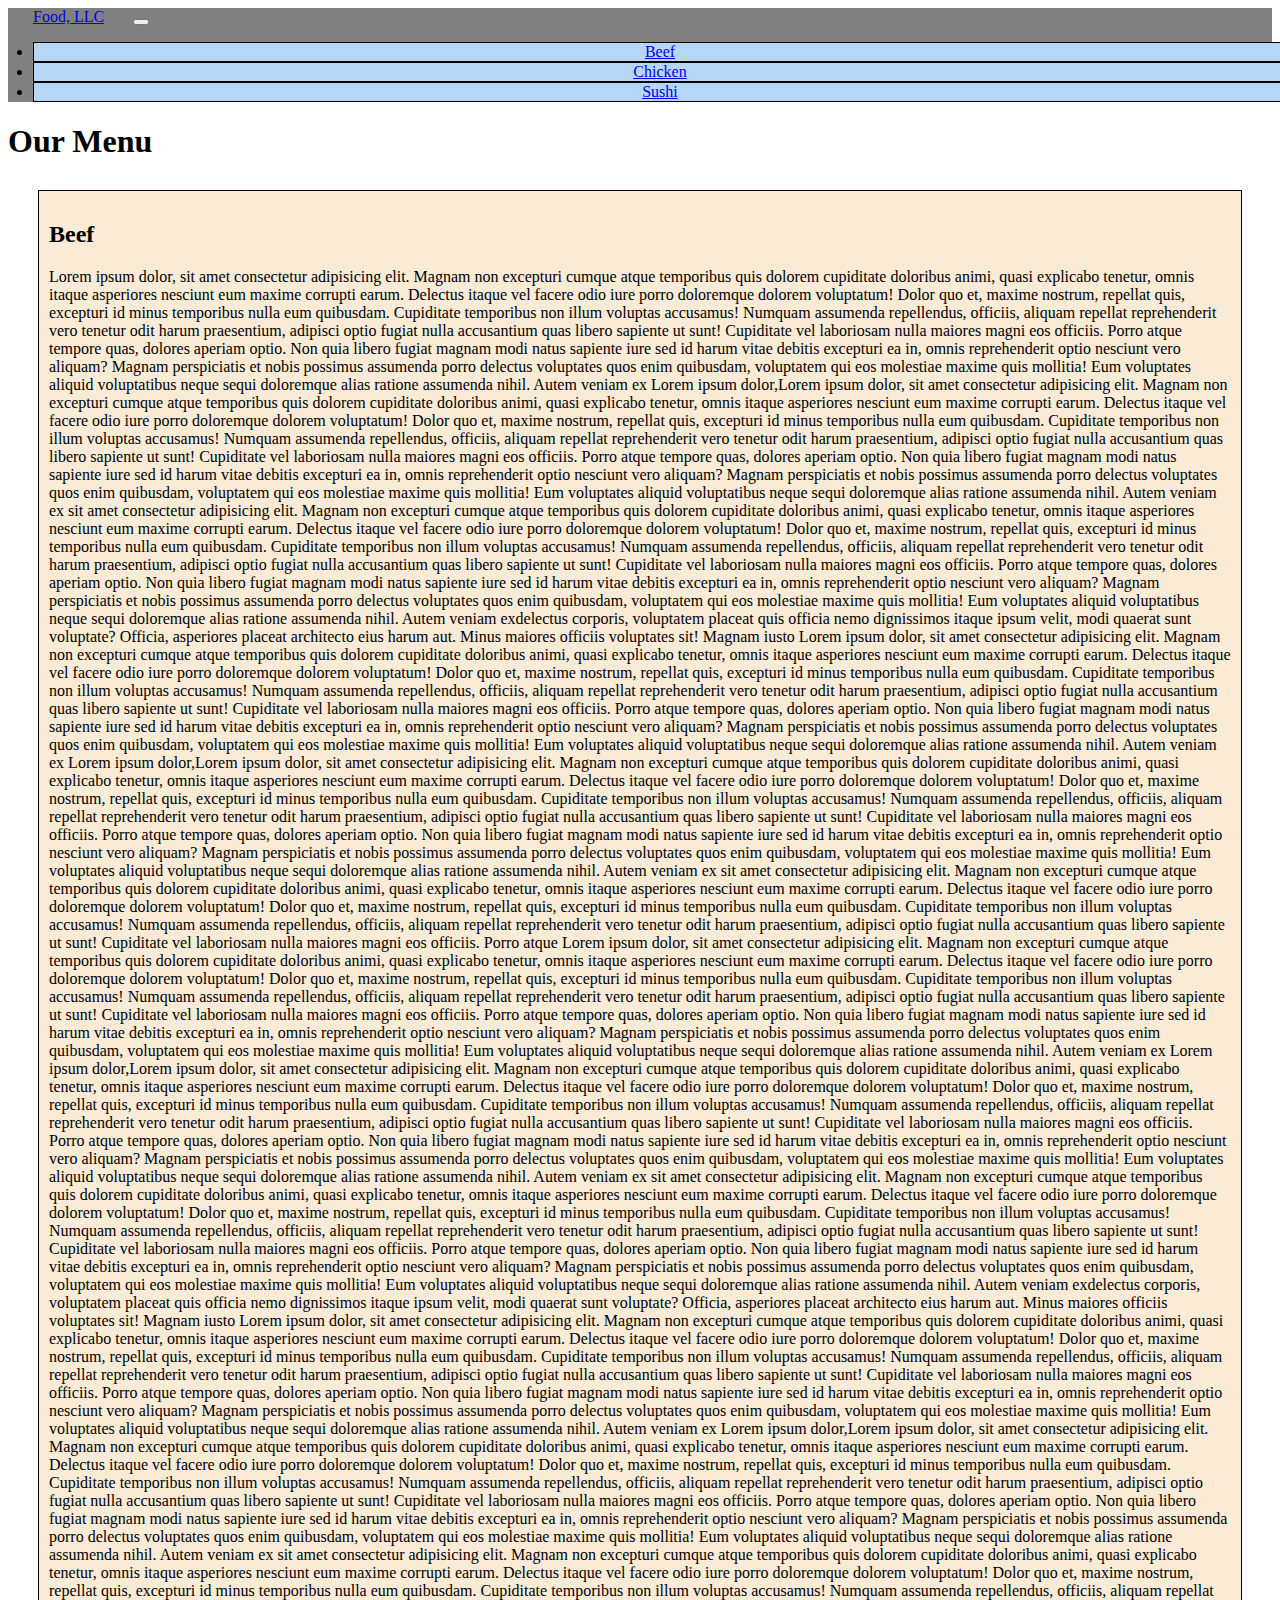
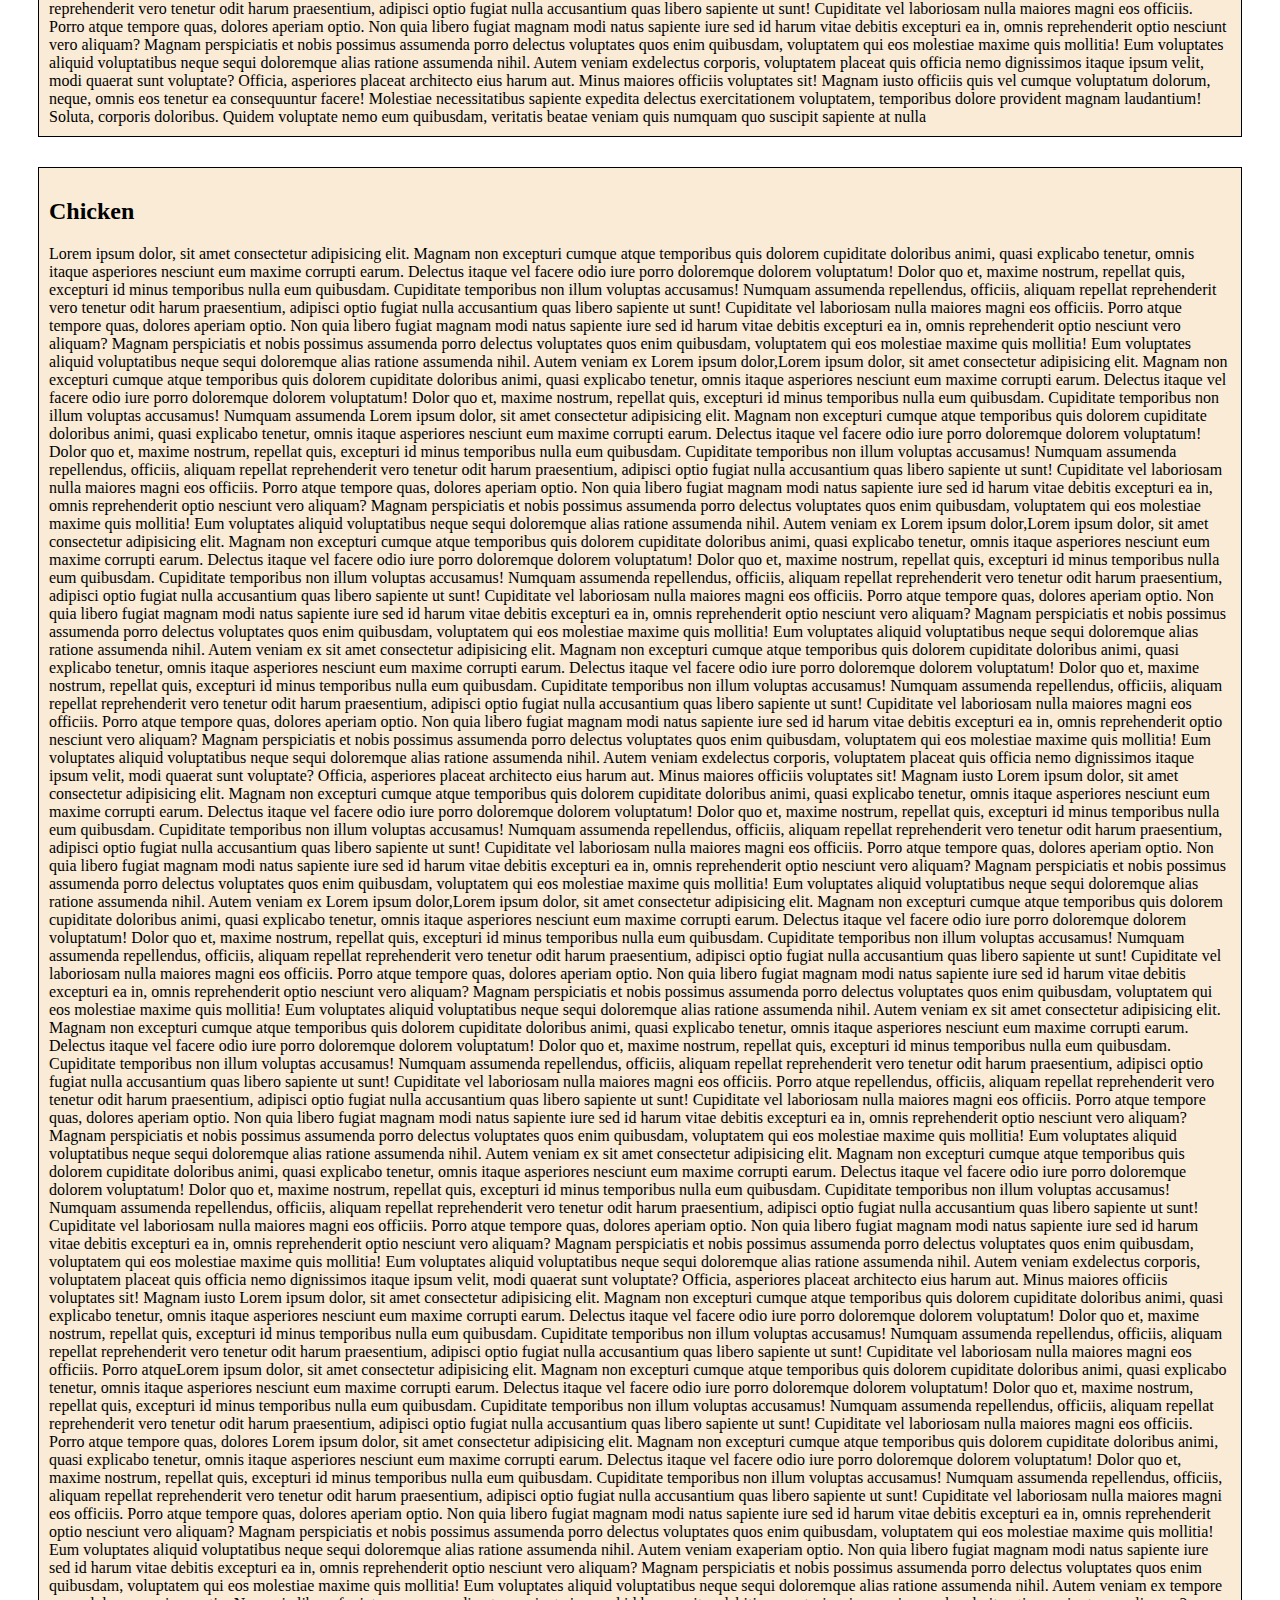
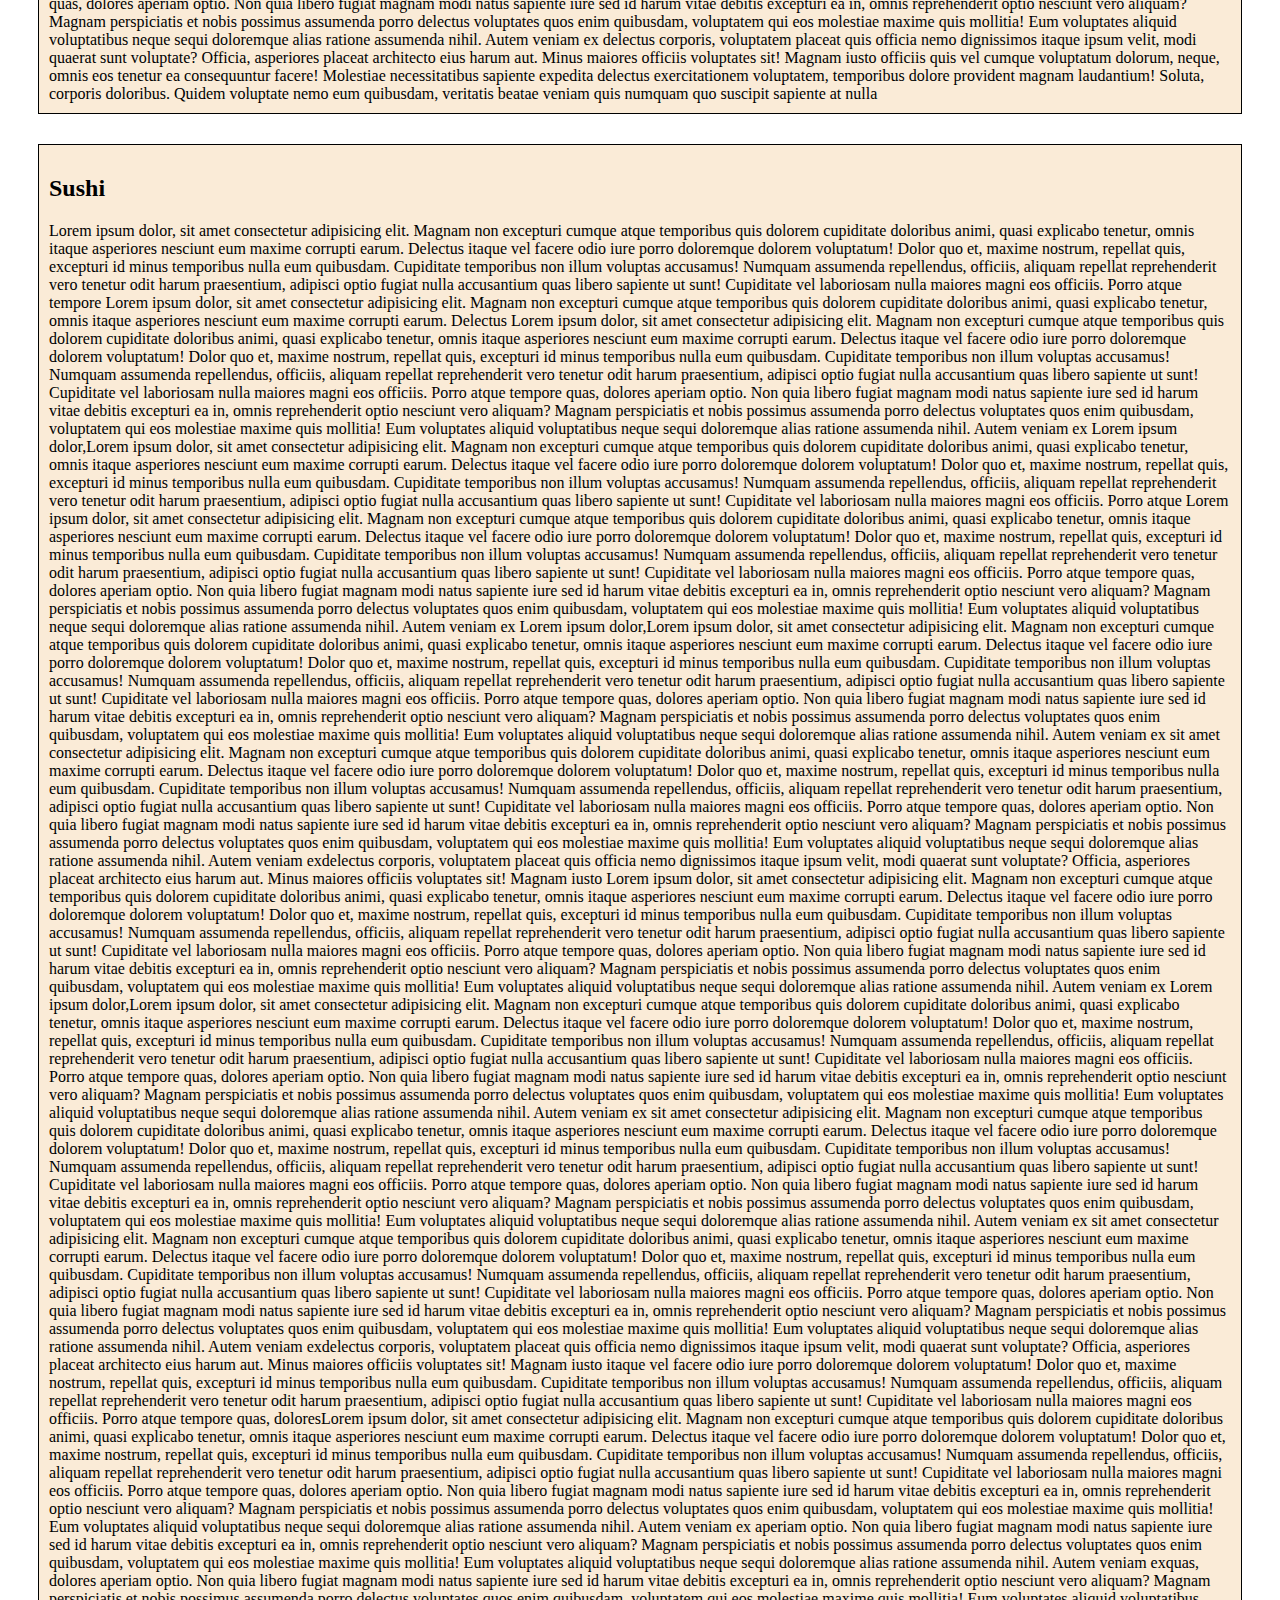
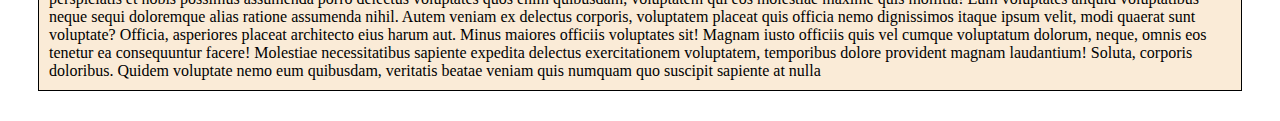
<file: module 3 solution/index.html>
<!DOCTYPE html>
<html lang="en">
<head>
    <meta charset="UTF-8">
    <meta name="viewport" content="width=device-width, initial-scale=1.0">
    <title>Pratice</title>
    <!--bootstrap css link  -->
    <link href="https://cdn.jsdelivr.net/npm/bootstrap@5.3.2/dist/css/bootstrap.min.css" rel="stylesheet" integrity="sha384-T3c6CoIi6uLrA9TneNEoa7RxnatzjcDSCmG1MXxSR1GAsXEV/Dwwykc2MPK8M2HN" crossorigin="anonymous">
    <!-- local css stylesheet -->
    <link rel="stylesheet" href="style.css">
    </head>
<body>
    <nav class="navbar navbar-expand-md bg-light">
        <div class="container-fluid">
            <a href="index.html" class="navbar-brand">Food, LLC</a>
            <button class="navbar-toggler d-sm-none" type="button" data-bs-toggle="collapse" data-bs-target="#navbarSupportedContent">
            <span class="navbar-toggler-icon"></span>
            </button>
            <div class="collapse navbar-collapse" id="navbarSupportedContent">
            <ul class="navbar-nav d-md-none d-sm-none"> <!-- (d-md-none and d-sm-none is bootstap 4 way of saying visible-sx) -->
                <li class="nav-item">
                <a class="nav-link" href="#beef">Beef</a>
                </li>
                <li class="nav-item">
                <a class="nav-link" href="#chicken">Chicken</a>
                </li>
                <li class="nav-item">
                <a class="nav-link" href="#sushi">Sushi</a>
                </li>
            </ul>
            </div><!--collapse navbar-collapse-->
        </div>
    </nav>
   <div class="container-fluid">
        <h1 class="text-center">Our Menu</h1>
   </div>
   <div class="container-fluid">
        <div class="row">
            <div class="col-xs-12">  
                <h2 class="text-center" id="beef">Beef</h2>
                <section>Lorem ipsum dolor, sit amet consectetur adipisicing elit. Magnam non excepturi cumque atque temporibus quis dolorem cupiditate doloribus animi, quasi explicabo tenetur, omnis itaque asperiores nesciunt eum maxime corrupti earum.
                Delectus itaque vel facere odio iure porro doloremque dolorem voluptatum! Dolor quo et, maxime nostrum, repellat quis, excepturi id minus temporibus nulla eum quibusdam. Cupiditate temporibus non illum voluptas accusamus!
                Numquam assumenda repellendus, officiis, aliquam repellat reprehenderit vero tenetur odit harum praesentium, adipisci optio fugiat nulla accusantium quas libero sapiente ut sunt! Cupiditate vel laboriosam nulla maiores magni eos officiis.
                Porro atque tempore quas, dolores aperiam optio. Non quia libero fugiat magnam modi natus sapiente iure sed id harum vitae debitis excepturi ea in, omnis reprehenderit optio nesciunt vero aliquam?
                Magnam perspiciatis et nobis possimus assumenda porro delectus voluptates quos enim quibusdam, voluptatem qui eos molestiae maxime quis mollitia! Eum voluptates aliquid voluptatibus neque sequi doloremque alias ratione assumenda nihil.
                Autem veniam ex Lorem ipsum dolor,Lorem ipsum dolor, sit amet consectetur adipisicing elit. Magnam non excepturi cumque atque temporibus quis dolorem cupiditate doloribus animi, quasi explicabo tenetur, omnis itaque asperiores nesciunt eum maxime corrupti earum.
                Delectus itaque vel facere odio iure porro doloremque dolorem voluptatum! Dolor quo et, maxime nostrum, repellat quis, excepturi id minus temporibus nulla eum quibusdam. Cupiditate temporibus non illum voluptas accusamus!
                Numquam assumenda repellendus, officiis, aliquam repellat reprehenderit vero tenetur odit harum praesentium, adipisci optio fugiat nulla accusantium quas libero sapiente ut sunt! Cupiditate vel laboriosam nulla maiores magni eos officiis.
                Porro atque tempore quas, dolores aperiam optio. Non quia libero fugiat magnam modi natus sapiente iure sed id harum vitae debitis excepturi ea in, omnis reprehenderit optio nesciunt vero aliquam?
                Magnam perspiciatis et nobis possimus assumenda porro delectus voluptates quos enim quibusdam, voluptatem qui eos molestiae maxime quis mollitia! Eum voluptates aliquid voluptatibus neque sequi doloremque alias ratione assumenda nihil.
                Autem veniam ex sit amet consectetur adipisicing elit. Magnam non excepturi cumque atque temporibus quis dolorem cupiditate doloribus animi, quasi explicabo tenetur, omnis itaque asperiores nesciunt eum maxime corrupti earum.
                Delectus itaque vel facere odio iure porro doloremque dolorem voluptatum! Dolor quo et, maxime nostrum, repellat quis, excepturi id minus temporibus nulla eum quibusdam. Cupiditate temporibus non illum voluptas accusamus!
                Numquam assumenda repellendus, officiis, aliquam repellat reprehenderit vero tenetur odit harum praesentium, adipisci optio fugiat nulla accusantium quas libero sapiente ut sunt! Cupiditate vel laboriosam nulla maiores magni eos officiis.
                Porro atque tempore quas, dolores aperiam optio. Non quia libero fugiat magnam modi natus sapiente iure sed id harum vitae debitis excepturi ea in, omnis reprehenderit optio nesciunt vero aliquam?
                Magnam perspiciatis et nobis possimus assumenda porro delectus voluptates quos enim quibusdam, voluptatem qui eos molestiae maxime quis mollitia! Eum voluptates aliquid voluptatibus neque sequi doloremque alias ratione assumenda nihil.
                Autem veniam exdelectus corporis, voluptatem placeat quis officia nemo dignissimos itaque ipsum velit, modi quaerat sunt voluptate? Officia, asperiores placeat architecto eius harum aut. Minus maiores officiis voluptates sit!
                Magnam iusto Lorem ipsum dolor, sit amet consectetur adipisicing elit. Magnam non excepturi cumque atque temporibus quis dolorem cupiditate doloribus animi, quasi explicabo tenetur, omnis itaque asperiores nesciunt eum maxime corrupti earum.
                Delectus itaque vel facere odio iure porro doloremque dolorem voluptatum! Dolor quo et, maxime nostrum, repellat quis, excepturi id minus temporibus nulla eum quibusdam. Cupiditate temporibus non illum voluptas accusamus!
                Numquam assumenda repellendus, officiis, aliquam repellat reprehenderit vero tenetur odit harum praesentium, adipisci optio fugiat nulla accusantium quas libero sapiente ut sunt! Cupiditate vel laboriosam nulla maiores magni eos officiis.
                Porro atque tempore quas, dolores aperiam optio. Non quia libero fugiat magnam modi natus sapiente iure sed id harum vitae debitis excepturi ea in, omnis reprehenderit optio nesciunt vero aliquam?
                Magnam perspiciatis et nobis possimus assumenda porro delectus voluptates quos enim quibusdam, voluptatem qui eos molestiae maxime quis mollitia! Eum voluptates aliquid voluptatibus neque sequi doloremque alias ratione assumenda nihil.
                Autem veniam ex Lorem ipsum dolor,Lorem ipsum dolor, sit amet consectetur adipisicing elit. Magnam non excepturi cumque atque temporibus quis dolorem cupiditate doloribus animi, quasi explicabo tenetur, omnis itaque asperiores nesciunt eum maxime corrupti earum.
                Delectus itaque vel facere odio iure porro doloremque dolorem voluptatum! Dolor quo et, maxime nostrum, repellat quis, excepturi id minus temporibus nulla eum quibusdam. Cupiditate temporibus non illum voluptas accusamus!
                Numquam assumenda repellendus, officiis, aliquam repellat reprehenderit vero tenetur odit harum praesentium, adipisci optio fugiat nulla accusantium quas libero sapiente ut sunt! Cupiditate vel laboriosam nulla maiores magni eos officiis.
                Porro atque tempore quas, dolores aperiam optio. Non quia libero fugiat magnam modi natus sapiente iure sed id harum vitae debitis excepturi ea in, omnis reprehenderit optio nesciunt vero aliquam?
                Magnam perspiciatis et nobis possimus assumenda porro delectus voluptates quos enim quibusdam, voluptatem qui eos molestiae maxime quis mollitia! Eum voluptates aliquid voluptatibus neque sequi doloremque alias ratione assumenda nihil.
                Autem veniam ex sit amet consectetur adipisicing elit. Magnam non excepturi cumque atque temporibus quis dolorem cupiditate doloribus animi, quasi explicabo tenetur, omnis itaque asperiores nesciunt eum maxime corrupti earum.
                Delectus itaque vel facere odio iure porro doloremque dolorem voluptatum! Dolor quo et, maxime nostrum, repellat quis, excepturi id minus temporibus nulla eum quibusdam. Cupiditate temporibus non illum voluptas accusamus!
                Numquam assumenda repellendus, officiis, aliquam repellat reprehenderit vero tenetur odit harum praesentium, adipisci optio fugiat nulla accusantium quas libero sapiente ut sunt! Cupiditate vel laboriosam nulla maiores magni eos officiis.
                Porro atque Lorem ipsum dolor, sit amet consectetur adipisicing elit. Magnam non excepturi cumque atque temporibus quis dolorem cupiditate doloribus animi, quasi explicabo tenetur, omnis itaque asperiores nesciunt eum maxime corrupti earum.
                Delectus itaque vel facere odio iure porro doloremque dolorem voluptatum! Dolor quo et, maxime nostrum, repellat quis, excepturi id minus temporibus nulla eum quibusdam. Cupiditate temporibus non illum voluptas accusamus!
                Numquam assumenda repellendus, officiis, aliquam repellat reprehenderit vero tenetur odit harum praesentium, adipisci optio fugiat nulla accusantium quas libero sapiente ut sunt! Cupiditate vel laboriosam nulla maiores magni eos officiis.
                Porro atque tempore quas, dolores aperiam optio. Non quia libero fugiat magnam modi natus sapiente iure sed id harum vitae debitis excepturi ea in, omnis reprehenderit optio nesciunt vero aliquam?
                Magnam perspiciatis et nobis possimus assumenda porro delectus voluptates quos enim quibusdam, voluptatem qui eos molestiae maxime quis mollitia! Eum voluptates aliquid voluptatibus neque sequi doloremque alias ratione assumenda nihil.
                Autem veniam ex Lorem ipsum dolor,Lorem ipsum dolor, sit amet consectetur adipisicing elit. Magnam non excepturi cumque atque temporibus quis dolorem cupiditate doloribus animi, quasi explicabo tenetur, omnis itaque asperiores nesciunt eum maxime corrupti earum.
                Delectus itaque vel facere odio iure porro doloremque dolorem voluptatum! Dolor quo et, maxime nostrum, repellat quis, excepturi id minus temporibus nulla eum quibusdam. Cupiditate temporibus non illum voluptas accusamus!
                Numquam assumenda repellendus, officiis, aliquam repellat reprehenderit vero tenetur odit harum praesentium, adipisci optio fugiat nulla accusantium quas libero sapiente ut sunt! Cupiditate vel laboriosam nulla maiores magni eos officiis.
                Porro atque tempore quas, dolores aperiam optio. Non quia libero fugiat magnam modi natus sapiente iure sed id harum vitae debitis excepturi ea in, omnis reprehenderit optio nesciunt vero aliquam?
                Magnam perspiciatis et nobis possimus assumenda porro delectus voluptates quos enim quibusdam, voluptatem qui eos molestiae maxime quis mollitia! Eum voluptates aliquid voluptatibus neque sequi doloremque alias ratione assumenda nihil.
                Autem veniam ex sit amet consectetur adipisicing elit. Magnam non excepturi cumque atque temporibus quis dolorem cupiditate doloribus animi, quasi explicabo tenetur, omnis itaque asperiores nesciunt eum maxime corrupti earum.
                Delectus itaque vel facere odio iure porro doloremque dolorem voluptatum! Dolor quo et, maxime nostrum, repellat quis, excepturi id minus temporibus nulla eum quibusdam. Cupiditate temporibus non illum voluptas accusamus!
                Numquam assumenda repellendus, officiis, aliquam repellat reprehenderit vero tenetur odit harum praesentium, adipisci optio fugiat nulla accusantium quas libero sapiente ut sunt! Cupiditate vel laboriosam nulla maiores magni eos officiis.
                Porro atque tempore quas, dolores aperiam optio. Non quia libero fugiat magnam modi natus sapiente iure sed id harum vitae debitis excepturi ea in, omnis reprehenderit optio nesciunt vero aliquam?
                Magnam perspiciatis et nobis possimus assumenda porro delectus voluptates quos enim quibusdam, voluptatem qui eos molestiae maxime quis mollitia! Eum voluptates aliquid voluptatibus neque sequi doloremque alias ratione assumenda nihil.
                Autem veniam exdelectus corporis, voluptatem placeat quis officia nemo dignissimos itaque ipsum velit, modi quaerat sunt voluptate? Officia, asperiores placeat architecto eius harum aut. Minus maiores officiis voluptates sit!
                Magnam iusto Lorem ipsum dolor, sit amet consectetur adipisicing elit. Magnam non excepturi cumque atque temporibus quis dolorem cupiditate doloribus animi, quasi explicabo tenetur, omnis itaque asperiores nesciunt eum maxime corrupti earum.
                Delectus itaque vel facere odio iure porro doloremque dolorem voluptatum! Dolor quo et, maxime nostrum, repellat quis, excepturi id minus temporibus nulla eum quibusdam. Cupiditate temporibus non illum voluptas accusamus!
                Numquam assumenda repellendus, officiis, aliquam repellat reprehenderit vero tenetur odit harum praesentium, adipisci optio fugiat nulla accusantium quas libero sapiente ut sunt! Cupiditate vel laboriosam nulla maiores magni eos officiis.
                Porro atque tempore quas, dolores aperiam optio. Non quia libero fugiat magnam modi natus sapiente iure sed id harum vitae debitis excepturi ea in, omnis reprehenderit optio nesciunt vero aliquam?
                Magnam perspiciatis et nobis possimus assumenda porro delectus voluptates quos enim quibusdam, voluptatem qui eos molestiae maxime quis mollitia! Eum voluptates aliquid voluptatibus neque sequi doloremque alias ratione assumenda nihil.
                Autem veniam ex Lorem ipsum dolor,Lorem ipsum dolor, sit amet consectetur adipisicing elit. Magnam non excepturi cumque atque temporibus quis dolorem cupiditate doloribus animi, quasi explicabo tenetur, omnis itaque asperiores nesciunt eum maxime corrupti earum.
                Delectus itaque vel facere odio iure porro doloremque dolorem voluptatum! Dolor quo et, maxime nostrum, repellat quis, excepturi id minus temporibus nulla eum quibusdam. Cupiditate temporibus non illum voluptas accusamus!
                Numquam assumenda repellendus, officiis, aliquam repellat reprehenderit vero tenetur odit harum praesentium, adipisci optio fugiat nulla accusantium quas libero sapiente ut sunt! Cupiditate vel laboriosam nulla maiores magni eos officiis.
                Porro atque tempore quas, dolores aperiam optio. Non quia libero fugiat magnam modi natus sapiente iure sed id harum vitae debitis excepturi ea in, omnis reprehenderit optio nesciunt vero aliquam?
                Magnam perspiciatis et nobis possimus assumenda porro delectus voluptates quos enim quibusdam, voluptatem qui eos molestiae maxime quis mollitia! Eum voluptates aliquid voluptatibus neque sequi doloremque alias ratione assumenda nihil.
                Autem veniam ex sit amet consectetur adipisicing elit. Magnam non excepturi cumque atque temporibus quis dolorem cupiditate doloribus animi, quasi explicabo tenetur, omnis itaque asperiores nesciunt eum maxime corrupti earum.
                Delectus itaque vel facere odio iure porro doloremque dolorem voluptatum! Dolor quo et, maxime nostrum, repellat quis, excepturi id minus temporibus nulla eum quibusdam. Cupiditate temporibus non illum voluptas accusamus!
                Numquam assumenda repellendus, officiis, aliquam repellat reprehenderit vero tenetur odit harum praesentium, adipisci optio fugiat nulla accusantium quas libero sapiente ut sunt! Cupiditate vel laboriosam nulla maiores magni eos officiis.
                Porro atque tempore quas, dolores aperiam optio. Non quia libero fugiat magnam modi natus sapiente iure sed id harum vitae debitis excepturi ea in, omnis reprehenderit optio nesciunt vero aliquam?
                Magnam perspiciatis et nobis possimus assumenda porro delectus voluptates quos enim quibusdam, voluptatem qui eos molestiae maxime quis mollitia! Eum voluptates aliquid voluptatibus neque sequi doloremque alias ratione assumenda nihil.
                Autem veniam exdelectus corporis, voluptatem placeat quis officia nemo dignissimos itaque ipsum velit, modi quaerat sunt voluptate? Officia, asperiores placeat architecto eius harum aut. Minus maiores officiis voluptates sit!
                Magnam iusto officiis quis vel cumque voluptatum dolorum, neque, omnis eos tenetur ea consequuntur facere! Molestiae necessitatibus sapiente expedita delectus exercitationem voluptatem, temporibus dolore provident magnam laudantium! Soluta, corporis doloribus.
                Quidem voluptate nemo eum quibusdam, veritatis beatae veniam quis numquam quo suscipit sapiente at nulla 
                </section>
            </div>
            <div class="col-xs-12">  
                <h2 class="text-center" id="chicken">Chicken</h2>
                <section>Lorem ipsum dolor, sit amet consectetur adipisicing elit. Magnam non excepturi cumque atque temporibus quis dolorem cupiditate doloribus animi, quasi explicabo tenetur, omnis itaque asperiores nesciunt eum maxime corrupti earum.
                Delectus itaque vel facere odio iure porro doloremque dolorem voluptatum! Dolor quo et, maxime nostrum, repellat quis, excepturi id minus temporibus nulla eum quibusdam. Cupiditate temporibus non illum voluptas accusamus!
                Numquam assumenda repellendus, officiis, aliquam repellat reprehenderit vero tenetur odit harum praesentium, adipisci optio fugiat nulla accusantium quas libero sapiente ut sunt! Cupiditate vel laboriosam nulla maiores magni eos officiis.
                Porro atque tempore quas, dolores aperiam optio. Non quia libero fugiat magnam modi natus sapiente iure sed id harum vitae debitis excepturi ea in, omnis reprehenderit optio nesciunt vero aliquam?
                Magnam perspiciatis et nobis possimus assumenda porro delectus voluptates quos enim quibusdam, voluptatem qui eos molestiae maxime quis mollitia! Eum voluptates aliquid voluptatibus neque sequi doloremque alias ratione assumenda nihil.
                Autem veniam ex Lorem ipsum dolor,Lorem ipsum dolor, sit amet consectetur adipisicing elit. Magnam non excepturi cumque atque temporibus quis dolorem cupiditate doloribus animi, quasi explicabo tenetur, omnis itaque asperiores nesciunt eum maxime corrupti earum.
                Delectus itaque vel facere odio iure porro doloremque dolorem voluptatum! Dolor quo et, maxime nostrum, repellat quis, excepturi id minus temporibus nulla eum quibusdam. Cupiditate temporibus non illum voluptas accusamus!
                Numquam assumenda Lorem ipsum dolor, sit amet consectetur adipisicing elit. Magnam non excepturi cumque atque temporibus quis dolorem cupiditate doloribus animi, quasi explicabo tenetur, omnis itaque asperiores nesciunt eum maxime corrupti earum.
                Delectus itaque vel facere odio iure porro doloremque dolorem voluptatum! Dolor quo et, maxime nostrum, repellat quis, excepturi id minus temporibus nulla eum quibusdam. Cupiditate temporibus non illum voluptas accusamus!
                Numquam assumenda repellendus, officiis, aliquam repellat reprehenderit vero tenetur odit harum praesentium, adipisci optio fugiat nulla accusantium quas libero sapiente ut sunt! Cupiditate vel laboriosam nulla maiores magni eos officiis.
                Porro atque tempore quas, dolores aperiam optio. Non quia libero fugiat magnam modi natus sapiente iure sed id harum vitae debitis excepturi ea in, omnis reprehenderit optio nesciunt vero aliquam?
                Magnam perspiciatis et nobis possimus assumenda porro delectus voluptates quos enim quibusdam, voluptatem qui eos molestiae maxime quis mollitia! Eum voluptates aliquid voluptatibus neque sequi doloremque alias ratione assumenda nihil.
                Autem veniam ex Lorem ipsum dolor,Lorem ipsum dolor, sit amet consectetur adipisicing elit. Magnam non excepturi cumque atque temporibus quis dolorem cupiditate doloribus animi, quasi explicabo tenetur, omnis itaque asperiores nesciunt eum maxime corrupti earum.
                Delectus itaque vel facere odio iure porro doloremque dolorem voluptatum! Dolor quo et, maxime nostrum, repellat quis, excepturi id minus temporibus nulla eum quibusdam. Cupiditate temporibus non illum voluptas accusamus!
                Numquam assumenda repellendus, officiis, aliquam repellat reprehenderit vero tenetur odit harum praesentium, adipisci optio fugiat nulla accusantium quas libero sapiente ut sunt! Cupiditate vel laboriosam nulla maiores magni eos officiis.
                Porro atque tempore quas, dolores aperiam optio. Non quia libero fugiat magnam modi natus sapiente iure sed id harum vitae debitis excepturi ea in, omnis reprehenderit optio nesciunt vero aliquam?
                Magnam perspiciatis et nobis possimus assumenda porro delectus voluptates quos enim quibusdam, voluptatem qui eos molestiae maxime quis mollitia! Eum voluptates aliquid voluptatibus neque sequi doloremque alias ratione assumenda nihil.
                Autem veniam ex sit amet consectetur adipisicing elit. Magnam non excepturi cumque atque temporibus quis dolorem cupiditate doloribus animi, quasi explicabo tenetur, omnis itaque asperiores nesciunt eum maxime corrupti earum.
                Delectus itaque vel facere odio iure porro doloremque dolorem voluptatum! Dolor quo et, maxime nostrum, repellat quis, excepturi id minus temporibus nulla eum quibusdam. Cupiditate temporibus non illum voluptas accusamus!
                Numquam assumenda repellendus, officiis, aliquam repellat reprehenderit vero tenetur odit harum praesentium, adipisci optio fugiat nulla accusantium quas libero sapiente ut sunt! Cupiditate vel laboriosam nulla maiores magni eos officiis.
                Porro atque tempore quas, dolores aperiam optio. Non quia libero fugiat magnam modi natus sapiente iure sed id harum vitae debitis excepturi ea in, omnis reprehenderit optio nesciunt vero aliquam?
                Magnam perspiciatis et nobis possimus assumenda porro delectus voluptates quos enim quibusdam, voluptatem qui eos molestiae maxime quis mollitia! Eum voluptates aliquid voluptatibus neque sequi doloremque alias ratione assumenda nihil.
                Autem veniam exdelectus corporis, voluptatem placeat quis officia nemo dignissimos itaque ipsum velit, modi quaerat sunt voluptate? Officia, asperiores placeat architecto eius harum aut. Minus maiores officiis voluptates sit!
                Magnam iusto Lorem ipsum dolor, sit amet consectetur adipisicing elit. Magnam non excepturi cumque atque temporibus quis dolorem cupiditate doloribus animi, quasi explicabo tenetur, omnis itaque asperiores nesciunt eum maxime corrupti earum.
                Delectus itaque vel facere odio iure porro doloremque dolorem voluptatum! Dolor quo et, maxime nostrum, repellat quis, excepturi id minus temporibus nulla eum quibusdam. Cupiditate temporibus non illum voluptas accusamus!
                Numquam assumenda repellendus, officiis, aliquam repellat reprehenderit vero tenetur odit harum praesentium, adipisci optio fugiat nulla accusantium quas libero sapiente ut sunt! Cupiditate vel laboriosam nulla maiores magni eos officiis.
                Porro atque tempore quas, dolores aperiam optio. Non quia libero fugiat magnam modi natus sapiente iure sed id harum vitae debitis excepturi ea in, omnis reprehenderit optio nesciunt vero aliquam?
                Magnam perspiciatis et nobis possimus assumenda porro delectus voluptates quos enim quibusdam, voluptatem qui eos molestiae maxime quis mollitia! Eum voluptates aliquid voluptatibus neque sequi doloremque alias ratione assumenda nihil.
                Autem veniam ex Lorem ipsum dolor,Lorem ipsum dolor, sit amet consectetur adipisicing elit. Magnam non excepturi cumque atque temporibus quis dolorem cupiditate doloribus animi, quasi explicabo tenetur, omnis itaque asperiores nesciunt eum maxime corrupti earum.
                Delectus itaque vel facere odio iure porro doloremque dolorem voluptatum! Dolor quo et, maxime nostrum, repellat quis, excepturi id minus temporibus nulla eum quibusdam. Cupiditate temporibus non illum voluptas accusamus!
                Numquam assumenda repellendus, officiis, aliquam repellat reprehenderit vero tenetur odit harum praesentium, adipisci optio fugiat nulla accusantium quas libero sapiente ut sunt! Cupiditate vel laboriosam nulla maiores magni eos officiis.
                Porro atque tempore quas, dolores aperiam optio. Non quia libero fugiat magnam modi natus sapiente iure sed id harum vitae debitis excepturi ea in, omnis reprehenderit optio nesciunt vero aliquam?
                Magnam perspiciatis et nobis possimus assumenda porro delectus voluptates quos enim quibusdam, voluptatem qui eos molestiae maxime quis mollitia! Eum voluptates aliquid voluptatibus neque sequi doloremque alias ratione assumenda nihil.
                Autem veniam ex sit amet consectetur adipisicing elit. Magnam non excepturi cumque atque temporibus quis dolorem cupiditate doloribus animi, quasi explicabo tenetur, omnis itaque asperiores nesciunt eum maxime corrupti earum.
                Delectus itaque vel facere odio iure porro doloremque dolorem voluptatum! Dolor quo et, maxime nostrum, repellat quis, excepturi id minus temporibus nulla eum quibusdam. Cupiditate temporibus non illum voluptas accusamus!
                Numquam assumenda repellendus, officiis, aliquam repellat reprehenderit vero tenetur odit harum praesentium, adipisci optio fugiat nulla accusantium quas libero sapiente ut sunt! Cupiditate vel laboriosam nulla maiores magni eos officiis.
                Porro atque repellendus, officiis, aliquam repellat reprehenderit vero tenetur odit harum praesentium, adipisci optio fugiat nulla accusantium quas libero sapiente ut sunt! Cupiditate vel laboriosam nulla maiores magni eos officiis.
                Porro atque tempore quas, dolores aperiam optio. Non quia libero fugiat magnam modi natus sapiente iure sed id harum vitae debitis excepturi ea in, omnis reprehenderit optio nesciunt vero aliquam?
                Magnam perspiciatis et nobis possimus assumenda porro delectus voluptates quos enim quibusdam, voluptatem qui eos molestiae maxime quis mollitia! Eum voluptates aliquid voluptatibus neque sequi doloremque alias ratione assumenda nihil.
                Autem veniam ex sit amet consectetur adipisicing elit. Magnam non excepturi cumque atque temporibus quis dolorem cupiditate doloribus animi, quasi explicabo tenetur, omnis itaque asperiores nesciunt eum maxime corrupti earum.
                Delectus itaque vel facere odio iure porro doloremque dolorem voluptatum! Dolor quo et, maxime nostrum, repellat quis, excepturi id minus temporibus nulla eum quibusdam. Cupiditate temporibus non illum voluptas accusamus!
                Numquam assumenda repellendus, officiis, aliquam repellat reprehenderit vero tenetur odit harum praesentium, adipisci optio fugiat nulla accusantium quas libero sapiente ut sunt! Cupiditate vel laboriosam nulla maiores magni eos officiis.
                Porro atque tempore quas, dolores aperiam optio. Non quia libero fugiat magnam modi natus sapiente iure sed id harum vitae debitis excepturi ea in, omnis reprehenderit optio nesciunt vero aliquam?
                Magnam perspiciatis et nobis possimus assumenda porro delectus voluptates quos enim quibusdam, voluptatem qui eos molestiae maxime quis mollitia! Eum voluptates aliquid voluptatibus neque sequi doloremque alias ratione assumenda nihil.
                Autem veniam exdelectus corporis, voluptatem placeat quis officia nemo dignissimos itaque ipsum velit, modi quaerat sunt voluptate? Officia, asperiores placeat architecto eius harum aut. Minus maiores officiis voluptates sit!
                Magnam iusto Lorem ipsum dolor, sit amet consectetur adipisicing elit. Magnam non excepturi cumque atque temporibus quis dolorem cupiditate doloribus animi, quasi explicabo tenetur, omnis itaque asperiores nesciunt eum maxime corrupti earum.
                Delectus itaque vel facere odio iure porro doloremque dolorem voluptatum! Dolor quo et, maxime nostrum, repellat quis, excepturi id minus temporibus nulla eum quibusdam. Cupiditate temporibus non illum voluptas accusamus!
                Numquam assumenda repellendus, officiis, aliquam repellat reprehenderit vero tenetur odit harum praesentium, adipisci optio fugiat nulla accusantium quas libero sapiente ut sunt! Cupiditate vel laboriosam nulla maiores magni eos officiis.
                Porro atqueLorem ipsum dolor, sit amet consectetur adipisicing elit. Magnam non excepturi cumque atque temporibus quis dolorem cupiditate doloribus animi, quasi explicabo tenetur, omnis itaque asperiores nesciunt eum maxime corrupti earum.
                Delectus itaque vel facere odio iure porro doloremque dolorem voluptatum! Dolor quo et, maxime nostrum, repellat quis, excepturi id minus temporibus nulla eum quibusdam. Cupiditate temporibus non illum voluptas accusamus!
                Numquam assumenda repellendus, officiis, aliquam repellat reprehenderit vero tenetur odit harum praesentium, adipisci optio fugiat nulla accusantium quas libero sapiente ut sunt! Cupiditate vel laboriosam nulla maiores magni eos officiis.
                Porro atque tempore quas, dolores Lorem ipsum dolor, sit amet consectetur adipisicing elit. Magnam non excepturi cumque atque temporibus quis dolorem cupiditate doloribus animi, quasi explicabo tenetur, omnis itaque asperiores nesciunt eum maxime corrupti earum.
                Delectus itaque vel facere odio iure porro doloremque dolorem voluptatum! Dolor quo et, maxime nostrum, repellat quis, excepturi id minus temporibus nulla eum quibusdam. Cupiditate temporibus non illum voluptas accusamus!
                Numquam assumenda repellendus, officiis, aliquam repellat reprehenderit vero tenetur odit harum praesentium, adipisci optio fugiat nulla accusantium quas libero sapiente ut sunt! Cupiditate vel laboriosam nulla maiores magni eos officiis.
                Porro atque tempore quas, dolores aperiam optio. Non quia libero fugiat magnam modi natus sapiente iure sed id harum vitae debitis excepturi ea in, omnis reprehenderit optio nesciunt vero aliquam?
                Magnam perspiciatis et nobis possimus assumenda porro delectus voluptates quos enim quibusdam, voluptatem qui eos molestiae maxime quis mollitia! Eum voluptates aliquid voluptatibus neque sequi doloremque alias ratione assumenda nihil.
                Autem veniam exaperiam optio. Non quia libero fugiat magnam modi natus sapiente iure sed id harum vitae debitis excepturi ea in, omnis reprehenderit optio nesciunt vero aliquam?
                Magnam perspiciatis et nobis possimus assumenda porro delectus voluptates quos enim quibusdam, voluptatem qui eos molestiae maxime quis mollitia! Eum voluptates aliquid voluptatibus neque sequi doloremque alias ratione assumenda nihil.
                Autem veniam ex tempore quas, dolores aperiam optio. Non quia libero fugiat magnam modi natus sapiente iure sed id harum vitae debitis excepturi ea in, omnis reprehenderit optio nesciunt vero aliquam?
                Magnam perspiciatis et nobis possimus assumenda porro delectus voluptates quos enim quibusdam, voluptatem qui eos molestiae maxime quis mollitia! Eum voluptates aliquid voluptatibus neque sequi doloremque alias ratione assumenda nihil.
                Autem veniam ex delectus corporis, voluptatem placeat quis officia nemo dignissimos itaque ipsum velit, modi quaerat sunt voluptate? Officia, asperiores placeat architecto eius harum aut. Minus maiores officiis voluptates sit!
                Magnam iusto officiis quis vel cumque voluptatum dolorum, neque, omnis eos tenetur ea consequuntur facere! Molestiae necessitatibus sapiente expedita delectus exercitationem voluptatem, temporibus dolore provident magnam laudantium! Soluta, corporis doloribus.
                Quidem voluptate nemo eum quibusdam, veritatis beatae veniam quis numquam quo suscipit sapiente at nulla 
                </section>
            </div>
            <div class="col-xs-12">  
                <h2 class="text-center sushi" id="sushi">Sushi</h2>
                <section>Lorem ipsum dolor, sit amet consectetur adipisicing elit. Magnam non excepturi cumque atque temporibus quis dolorem cupiditate doloribus animi, quasi explicabo tenetur, omnis itaque asperiores nesciunt eum maxime corrupti earum.
                Delectus itaque vel facere odio iure porro doloremque dolorem voluptatum! Dolor quo et, maxime nostrum, repellat quis, excepturi id minus temporibus nulla eum quibusdam. Cupiditate temporibus non illum voluptas accusamus!
                Numquam assumenda repellendus, officiis, aliquam repellat reprehenderit vero tenetur odit harum praesentium, adipisci optio fugiat nulla accusantium quas libero sapiente ut sunt! Cupiditate vel laboriosam nulla maiores magni eos officiis.
                Porro atque tempore Lorem ipsum dolor, sit amet consectetur adipisicing elit. Magnam non excepturi cumque atque temporibus quis dolorem cupiditate doloribus animi, quasi explicabo tenetur, omnis itaque asperiores nesciunt eum maxime corrupti earum.
                Delectus Lorem ipsum dolor, sit amet consectetur adipisicing elit. Magnam non excepturi cumque atque temporibus quis dolorem cupiditate doloribus animi, quasi explicabo tenetur, omnis itaque asperiores nesciunt eum maxime corrupti earum.
                Delectus itaque vel facere odio iure porro doloremque dolorem voluptatum! Dolor quo et, maxime nostrum, repellat quis, excepturi id minus temporibus nulla eum quibusdam. Cupiditate temporibus non illum voluptas accusamus!
                Numquam assumenda repellendus, officiis, aliquam repellat reprehenderit vero tenetur odit harum praesentium, adipisci optio fugiat nulla accusantium quas libero sapiente ut sunt! Cupiditate vel laboriosam nulla maiores magni eos officiis.
                Porro atque tempore quas, dolores aperiam optio. Non quia libero fugiat magnam modi natus sapiente iure sed id harum vitae debitis excepturi ea in, omnis reprehenderit optio nesciunt vero aliquam?
                Magnam perspiciatis et nobis possimus assumenda porro delectus voluptates quos enim quibusdam, voluptatem qui eos molestiae maxime quis mollitia! Eum voluptates aliquid voluptatibus neque sequi doloremque alias ratione assumenda nihil.
                Autem veniam ex Lorem ipsum dolor,Lorem ipsum dolor, sit amet consectetur adipisicing elit. Magnam non excepturi cumque atque temporibus quis dolorem cupiditate doloribus animi, quasi explicabo tenetur, omnis itaque asperiores nesciunt eum maxime corrupti earum.
                Delectus itaque vel facere odio iure porro doloremque dolorem voluptatum! Dolor quo et, maxime nostrum, repellat quis, excepturi id minus temporibus nulla eum quibusdam. Cupiditate temporibus non illum voluptas accusamus!
                Numquam assumenda repellendus, officiis, aliquam repellat reprehenderit vero tenetur odit harum praesentium, adipisci optio fugiat nulla accusantium quas libero sapiente ut sunt! Cupiditate vel laboriosam nulla maiores magni eos officiis.
                Porro atque Lorem ipsum dolor, sit amet consectetur adipisicing elit. Magnam non excepturi cumque atque temporibus quis dolorem cupiditate doloribus animi, quasi explicabo tenetur, omnis itaque asperiores nesciunt eum maxime corrupti earum.
                Delectus itaque vel facere odio iure porro doloremque dolorem voluptatum! Dolor quo et, maxime nostrum, repellat quis, excepturi id minus temporibus nulla eum quibusdam. Cupiditate temporibus non illum voluptas accusamus!
                Numquam assumenda repellendus, officiis, aliquam repellat reprehenderit vero tenetur odit harum praesentium, adipisci optio fugiat nulla accusantium quas libero sapiente ut sunt! Cupiditate vel laboriosam nulla maiores magni eos officiis.
                Porro atque tempore quas, dolores aperiam optio. Non quia libero fugiat magnam modi natus sapiente iure sed id harum vitae debitis excepturi ea in, omnis reprehenderit optio nesciunt vero aliquam?
                Magnam perspiciatis et nobis possimus assumenda porro delectus voluptates quos enim quibusdam, voluptatem qui eos molestiae maxime quis mollitia! Eum voluptates aliquid voluptatibus neque sequi doloremque alias ratione assumenda nihil.
                Autem veniam ex Lorem ipsum dolor,Lorem ipsum dolor, sit amet consectetur adipisicing elit. Magnam non excepturi cumque atque temporibus quis dolorem cupiditate doloribus animi, quasi explicabo tenetur, omnis itaque asperiores nesciunt eum maxime corrupti earum.
                Delectus itaque vel facere odio iure porro doloremque dolorem voluptatum! Dolor quo et, maxime nostrum, repellat quis, excepturi id minus temporibus nulla eum quibusdam. Cupiditate temporibus non illum voluptas accusamus!
                Numquam assumenda repellendus, officiis, aliquam repellat reprehenderit vero tenetur odit harum praesentium, adipisci optio fugiat nulla accusantium quas libero sapiente ut sunt! Cupiditate vel laboriosam nulla maiores magni eos officiis.
                Porro atque tempore quas, dolores aperiam optio. Non quia libero fugiat magnam modi natus sapiente iure sed id harum vitae debitis excepturi ea in, omnis reprehenderit optio nesciunt vero aliquam?
                Magnam perspiciatis et nobis possimus assumenda porro delectus voluptates quos enim quibusdam, voluptatem qui eos molestiae maxime quis mollitia! Eum voluptates aliquid voluptatibus neque sequi doloremque alias ratione assumenda nihil.
                Autem veniam ex sit amet consectetur adipisicing elit. Magnam non excepturi cumque atque temporibus quis dolorem cupiditate doloribus animi, quasi explicabo tenetur, omnis itaque asperiores nesciunt eum maxime corrupti earum.
                Delectus itaque vel facere odio iure porro doloremque dolorem voluptatum! Dolor quo et, maxime nostrum, repellat quis, excepturi id minus temporibus nulla eum quibusdam. Cupiditate temporibus non illum voluptas accusamus!
                Numquam assumenda repellendus, officiis, aliquam repellat reprehenderit vero tenetur odit harum praesentium, adipisci optio fugiat nulla accusantium quas libero sapiente ut sunt! Cupiditate vel laboriosam nulla maiores magni eos officiis.
                Porro atque tempore quas, dolores aperiam optio. Non quia libero fugiat magnam modi natus sapiente iure sed id harum vitae debitis excepturi ea in, omnis reprehenderit optio nesciunt vero aliquam?
                Magnam perspiciatis et nobis possimus assumenda porro delectus voluptates quos enim quibusdam, voluptatem qui eos molestiae maxime quis mollitia! Eum voluptates aliquid voluptatibus neque sequi doloremque alias ratione assumenda nihil.
                Autem veniam exdelectus corporis, voluptatem placeat quis officia nemo dignissimos itaque ipsum velit, modi quaerat sunt voluptate? Officia, asperiores placeat architecto eius harum aut. Minus maiores officiis voluptates sit!
                Magnam iusto Lorem ipsum dolor, sit amet consectetur adipisicing elit. Magnam non excepturi cumque atque temporibus quis dolorem cupiditate doloribus animi, quasi explicabo tenetur, omnis itaque asperiores nesciunt eum maxime corrupti earum.
                Delectus itaque vel facere odio iure porro doloremque dolorem voluptatum! Dolor quo et, maxime nostrum, repellat quis, excepturi id minus temporibus nulla eum quibusdam. Cupiditate temporibus non illum voluptas accusamus!
                Numquam assumenda repellendus, officiis, aliquam repellat reprehenderit vero tenetur odit harum praesentium, adipisci optio fugiat nulla accusantium quas libero sapiente ut sunt! Cupiditate vel laboriosam nulla maiores magni eos officiis.
                Porro atque tempore quas, dolores aperiam optio. Non quia libero fugiat magnam modi natus sapiente iure sed id harum vitae debitis excepturi ea in, omnis reprehenderit optio nesciunt vero aliquam?
                Magnam perspiciatis et nobis possimus assumenda porro delectus voluptates quos enim quibusdam, voluptatem qui eos molestiae maxime quis mollitia! Eum voluptates aliquid voluptatibus neque sequi doloremque alias ratione assumenda nihil.
                Autem veniam ex Lorem ipsum dolor,Lorem ipsum dolor, sit amet consectetur adipisicing elit. Magnam non excepturi cumque atque temporibus quis dolorem cupiditate doloribus animi, quasi explicabo tenetur, omnis itaque asperiores nesciunt eum maxime corrupti earum.
                Delectus itaque vel facere odio iure porro doloremque dolorem voluptatum! Dolor quo et, maxime nostrum, repellat quis, excepturi id minus temporibus nulla eum quibusdam. Cupiditate temporibus non illum voluptas accusamus!
                Numquam assumenda repellendus, officiis, aliquam repellat reprehenderit vero tenetur odit harum praesentium, adipisci optio fugiat nulla accusantium quas libero sapiente ut sunt! Cupiditate vel laboriosam nulla maiores magni eos officiis.
                Porro atque tempore quas, dolores aperiam optio. Non quia libero fugiat magnam modi natus sapiente iure sed id harum vitae debitis excepturi ea in, omnis reprehenderit optio nesciunt vero aliquam?
                Magnam perspiciatis et nobis possimus assumenda porro delectus voluptates quos enim quibusdam, voluptatem qui eos molestiae maxime quis mollitia! Eum voluptates aliquid voluptatibus neque sequi doloremque alias ratione assumenda nihil.
                Autem veniam ex sit amet consectetur adipisicing elit. Magnam non excepturi cumque atque temporibus quis dolorem cupiditate doloribus animi, quasi explicabo tenetur, omnis itaque asperiores nesciunt eum maxime corrupti earum.
                Delectus itaque vel facere odio iure porro doloremque dolorem voluptatum! Dolor quo et, maxime nostrum, repellat quis, excepturi id minus temporibus nulla eum quibusdam. Cupiditate temporibus non illum voluptas accusamus!
                Numquam assumenda repellendus, officiis, aliquam repellat reprehenderit vero tenetur odit harum praesentium, adipisci optio fugiat nulla accusantium quas libero sapiente ut sunt! Cupiditate vel laboriosam nulla maiores magni eos officiis.
                Porro atque tempore quas, dolores aperiam optio. Non quia libero fugiat magnam modi natus sapiente iure sed id harum vitae debitis excepturi ea in, omnis reprehenderit optio nesciunt vero aliquam?
                Magnam perspiciatis et nobis possimus assumenda porro delectus voluptates quos enim quibusdam, voluptatem qui eos molestiae maxime quis mollitia! Eum voluptates aliquid voluptatibus neque sequi doloremque alias ratione assumenda nihil.
                Autem veniam ex sit amet consectetur adipisicing elit. Magnam non excepturi cumque atque temporibus quis dolorem cupiditate doloribus animi, quasi explicabo tenetur, omnis itaque asperiores nesciunt eum maxime corrupti earum.
                Delectus itaque vel facere odio iure porro doloremque dolorem voluptatum! Dolor quo et, maxime nostrum, repellat quis, excepturi id minus temporibus nulla eum quibusdam. Cupiditate temporibus non illum voluptas accusamus!
                Numquam assumenda repellendus, officiis, aliquam repellat reprehenderit vero tenetur odit harum praesentium, adipisci optio fugiat nulla accusantium quas libero sapiente ut sunt! Cupiditate vel laboriosam nulla maiores magni eos officiis.
                Porro atque tempore quas, dolores aperiam optio. Non quia libero fugiat magnam modi natus sapiente iure sed id harum vitae debitis excepturi ea in, omnis reprehenderit optio nesciunt vero aliquam?
                Magnam perspiciatis et nobis possimus assumenda porro delectus voluptates quos enim quibusdam, voluptatem qui eos molestiae maxime quis mollitia! Eum voluptates aliquid voluptatibus neque sequi doloremque alias ratione assumenda nihil.
                Autem veniam exdelectus corporis, voluptatem placeat quis officia nemo dignissimos itaque ipsum velit, modi quaerat sunt voluptate? Officia, asperiores placeat architecto eius harum aut. Minus maiores officiis voluptates sit!
                Magnam iusto itaque vel facere odio iure porro doloremque dolorem voluptatum! Dolor quo et, maxime nostrum, repellat quis, excepturi id minus temporibus nulla eum quibusdam. Cupiditate temporibus non illum voluptas accusamus!
                Numquam assumenda repellendus, officiis, aliquam repellat reprehenderit vero tenetur odit harum praesentium, adipisci optio fugiat nulla accusantium quas libero sapiente ut sunt! Cupiditate vel laboriosam nulla maiores magni eos officiis.
                Porro atque tempore quas, doloresLorem ipsum dolor, sit amet consectetur adipisicing elit. Magnam non excepturi cumque atque temporibus quis dolorem cupiditate doloribus animi, quasi explicabo tenetur, omnis itaque asperiores nesciunt eum maxime corrupti earum.
                Delectus itaque vel facere odio iure porro doloremque dolorem voluptatum! Dolor quo et, maxime nostrum, repellat quis, excepturi id minus temporibus nulla eum quibusdam. Cupiditate temporibus non illum voluptas accusamus!
                Numquam assumenda repellendus, officiis, aliquam repellat reprehenderit vero tenetur odit harum praesentium, adipisci optio fugiat nulla accusantium quas libero sapiente ut sunt! Cupiditate vel laboriosam nulla maiores magni eos officiis.
                Porro atque tempore quas, dolores aperiam optio. Non quia libero fugiat magnam modi natus sapiente iure sed id harum vitae debitis excepturi ea in, omnis reprehenderit optio nesciunt vero aliquam?
                Magnam perspiciatis et nobis possimus assumenda porro delectus voluptates quos enim quibusdam, voluptatem qui eos molestiae maxime quis mollitia! Eum voluptates aliquid voluptatibus neque sequi doloremque alias ratione assumenda nihil.
                Autem veniam ex aperiam optio. Non quia libero fugiat magnam modi natus sapiente iure sed id harum vitae debitis excepturi ea in, omnis reprehenderit optio nesciunt vero aliquam?
                Magnam perspiciatis et nobis possimus assumenda porro delectus voluptates quos enim quibusdam, voluptatem qui eos molestiae maxime quis mollitia! Eum voluptates aliquid voluptatibus neque sequi doloremque alias ratione assumenda nihil.
                Autem veniam exquas, dolores aperiam optio. Non quia libero fugiat magnam modi natus sapiente iure sed id harum vitae debitis excepturi ea in, omnis reprehenderit optio nesciunt vero aliquam?
                Magnam perspiciatis et nobis possimus assumenda porro delectus voluptates quos enim quibusdam, voluptatem qui eos molestiae maxime quis mollitia! Eum voluptates aliquid voluptatibus neque sequi doloremque alias ratione assumenda nihil.
                Autem veniam ex delectus corporis, voluptatem placeat quis officia nemo dignissimos itaque ipsum velit, modi quaerat sunt voluptate? Officia, asperiores placeat architecto eius harum aut. Minus maiores officiis voluptates sit!
                Magnam iusto officiis quis vel cumque voluptatum dolorum, neque, omnis eos tenetur ea consequuntur facere! Molestiae necessitatibus sapiente expedita delectus exercitationem voluptatem, temporibus dolore provident magnam laudantium! Soluta, corporis doloribus.
                Quidem voluptate nemo eum quibusdam, veritatis beatae veniam quis numquam quo suscipit sapiente at nulla 
                </section>
            </div>
        </div>
   </div>

    <!--bootstrap javascript link-->
    <script src="https://cdn.jsdelivr.net/npm/bootstrap@5.3.2/dist/js/bootstrap.bundle.min.js" integrity="sha384-C6RzsynM9kWDrMNeT87bh95OGNyZPhcTNXj1NW7RuBCsyN/o0jlpcV8Qyq46cDfL" crossorigin="anonymous"></script>
    </body>
</html>
</file>
<file: module 3 solution/style.css>
*{
    box-sizing:border-box;
}
body{
    font-family: 'Times New Roman', Times, sans-serif;
}
/* HEADER */
nav div{
background-color: grey;
}
nav ul li{ 
    text-align: center;
    border: 1px solid black;
    background-color: rgb(181, 215, 245);
    margin:0 -15px;
}
.navbar-brand{
    padding:25px;
}

/* main content */
div .row{
    padding:0 30px;
}
div .row .col-xs-12{
    border: 1px solid black;
    padding:10px;
    margin:30px 0 ;
    background-color: antiquewhite;
}
li a:hover{
    background-color: rgba(62, 234, 234, 0.711);
    font-weight: bold;
}
</file>
